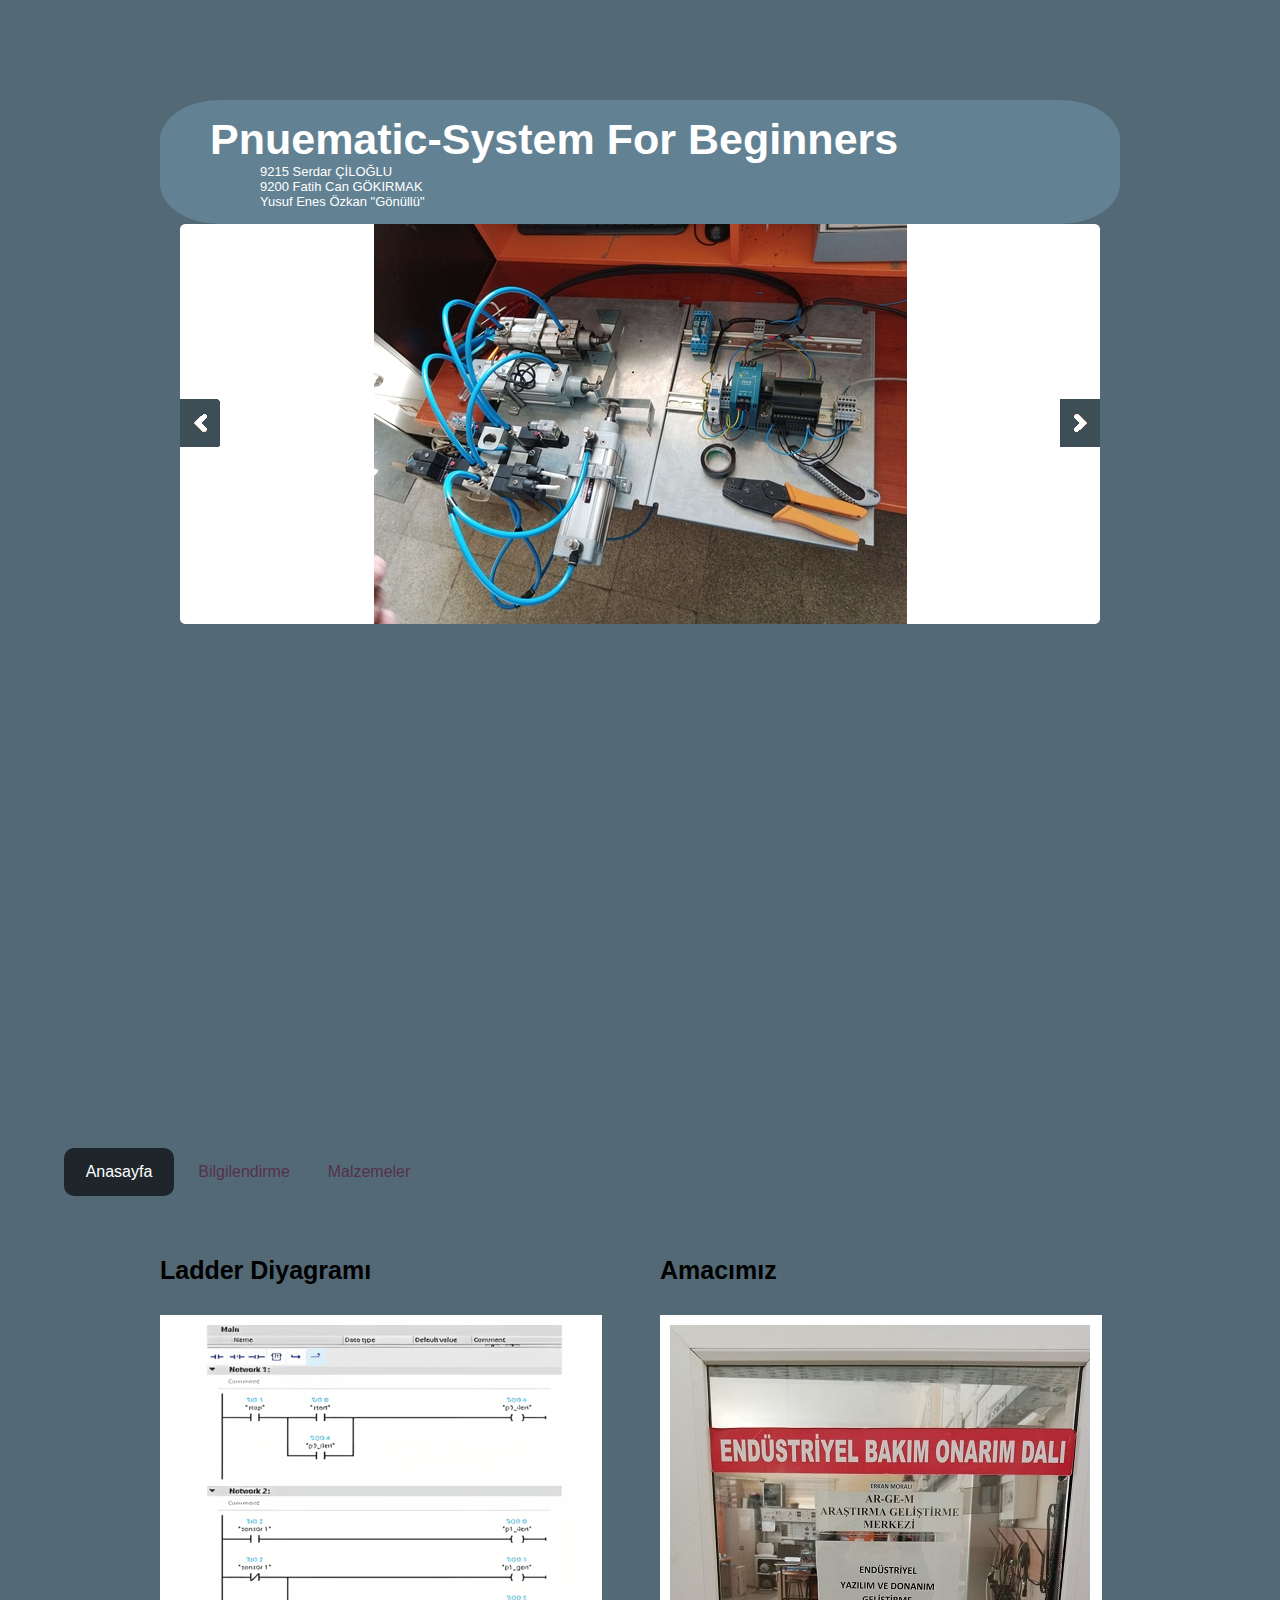
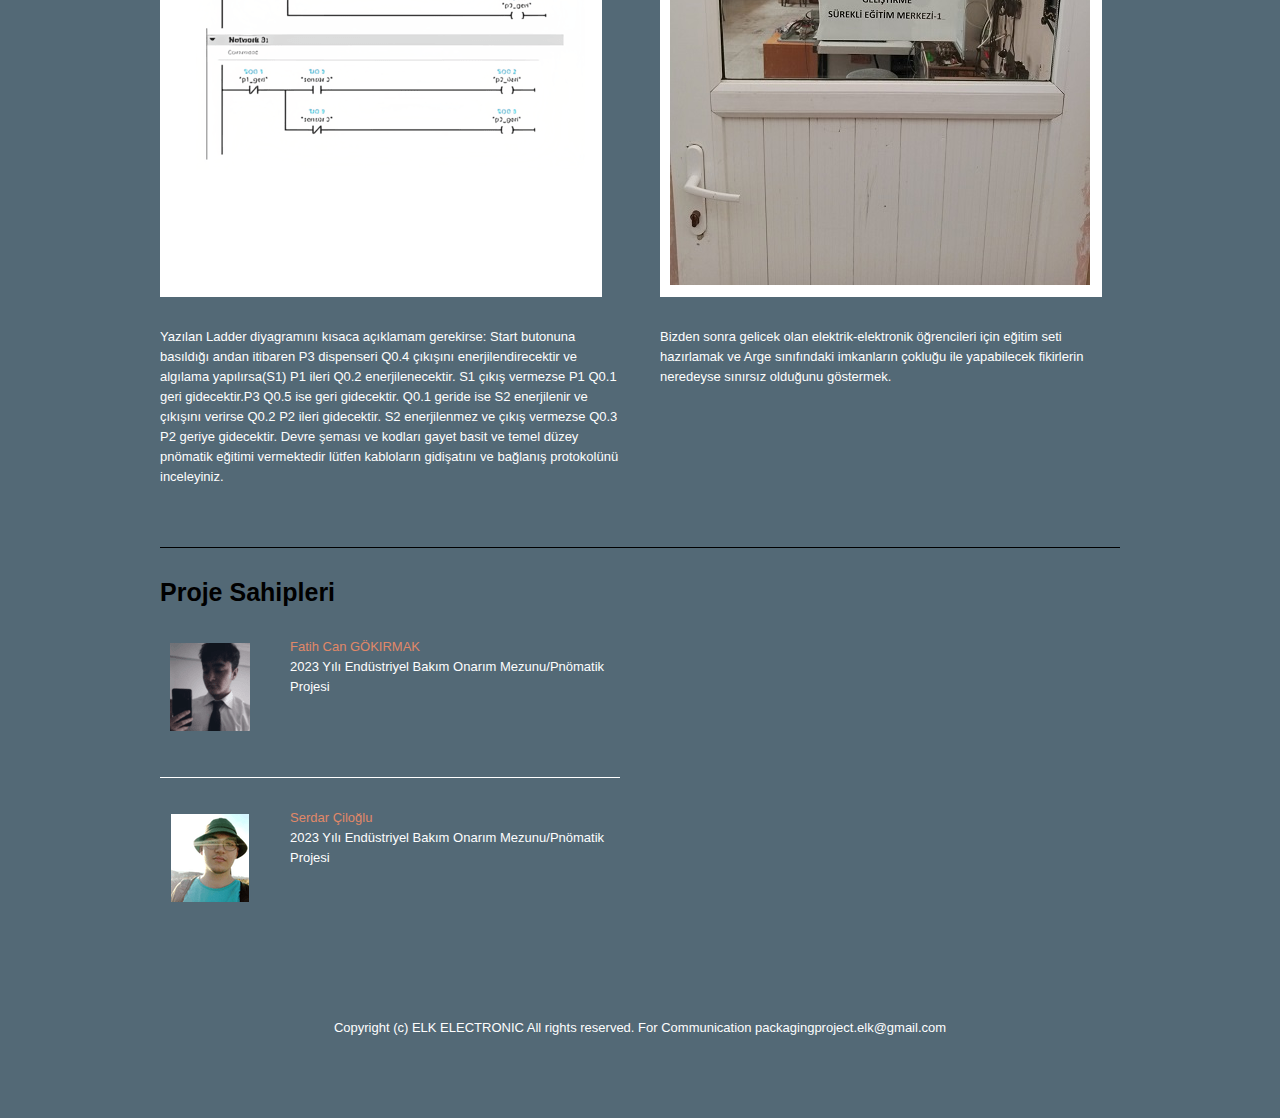
<file: index.html>
<!DOCTYPE html>
<html>	
<head> 
<meta http-equiv="Content-Type" content="text/html; charset=utf-8" />
<title>Pnuematic-System</title>
<link href="css/style.css" rel="stylesheet" type="text/css" />
<script type="text/javascript" src="js/jquery-1.9.1.js"></script>
<script type="text/javascript" src="js/jquery-ui.js"></script>
<script type="text/javascript" src="js/carouselScript.js"></script>
<link href="css/carousel.css" rel="stylesheet" type="text/css">

</head>
<body>
<div class="wrapper">
  <div class="top-strip">
    <div class="top-strip-cor1"></div>
    <div class="top-strip-cor2"></div>
    <div class="top-strip-cor3"></div>
    <div class="top-strip-cor4"></div>
    <div class="logo">
      <h1>Pnuematic-System For Beginners</h1>
      <h2>9215 Serdar ÇİLOĞLU
	  </h2>
	 <h2>9200 Fatih Can GÖKIRMAK
	 <h2>Yusuf Enes Özkan "Gönüllü"
	  </h2>
    </div>
    </div>
    <div class="clearing"></div>
    
	
	<div class="banner-wrapper">
	
   <div id="carousel">
		<div id="slides">
				<ul>
						<li><img src="images/banner1.png"  alt="Slide 1"/></li>
						<li><img src="images/banner2.png"  alt="Slide 2"/></li>
						<li><img src="images/banner3.png"  alt="Slide 3"/></li>
				</ul>
				<div class="clear"></div>
		</div>
		<div class="clear"></div>
		<div id="buttons"> <a href="#" id="prev">prev</a> <a href="#" id="next">next</a>
				<div class="clear"></div>
		</div>
</div>
    </div>
	<center>
	<iframe width="1080" height="480" src="https://www.youtube.com/embed/3k0XC3Q6uaQ" title="PNEUMATIC HARDWARE INSTALLATION |" frameborder="0" allow="accelerometer; autoplay; clipboard-write; encrypted-media; gyroscope; picture-in-picture; web-share" allowfullscreen></iframe>
</video>
<center>
    <div class="menu">
      <ul>
        <li><a class="active" href="index.html">Anasayfa</a></li>
        <li><a href="about.html">Bilgilendirme</a></li>
        <li><a href="projects.html">Malzemeler</a></li>
      </ul>
    </div>
    <div class="clearing"></div>
  </div>
  <div class="clearing"></div>
  <!--- top strip div end -->
  <div class="panel-wrapper">
    <div class="panel marRight40">
      <div class="title">
        <h1>Ladder Diyagramı</h1>
      </div>
      <div class="imgbg">
        <div class="imgbg-corl"></div>
        <div class="imgbg-cor2"></div>
        <div class="imgbg-cor3"></div>
        <div class="imgbg-cor4"></div>
        <div class="img"/><img src="images/img1.jpg"/></div>
      </div>
      <div class="content">
        <p>Yazılan Ladder diyagramını kısaca açıklamam gerekirse:
Start butonuna basıldığı andan itibaren P3 dispenseri Q0.4
çıkışını enerjilendirecektir ve algılama yapılırsa(S1) P1 ileri Q0.2 enerjilenecektir.
S1 çıkış vermezse P1 Q0.1 geri gidecektir.P3 Q0.5 ise geri gidecektir.


  Q0.1 geride ise S2 enerjilenir ve çıkışını verirse Q0.2 P2 ileri gidecektir.
S2 enerjilenmez ve çıkış vermezse Q0.3 P2 geriye gidecektir. Devre şeması ve kodları gayet basit ve temel düzey pnömatik eğitimi vermektedir lütfen kabloların gidişatını ve bağlanış protokolünü inceleyiniz. </p>
      </div>
    </div>
    <div class="panel ">
      <div class="title">
        <h1>Amacımız</h1>
      </div>
      <div class="imgbg">
        <div class="imgbg-corl"></div>
        <div class="imgbg-cor2"></div>
        <div class="imgbg-cor3"></div>
        <div class="imgbg-cor4"></div>
        <div class="img"><img src="images/img2.jpg"/></div>
      </div>
      <div class="content">
        <p>Bizden sonra gelicek olan elektrik-elektronik öğrencileri için eğitim seti hazırlamak ve Arge sınıfındaki imkanların çokluğu ile yapabilecek fikirlerin neredeyse sınırsız olduğunu göstermek.</p>
      </div>
     
    </div>
  </div>
  <!--- panel wrapper div end -->
  <div class="page-wrapper">
  	<div class="primary-content marRight40">
    	<div class="panel">
        	<div class="title">
            <h1>Proje Sahipleri </h1>
            </div>
            <div class="left marRight30">
            <div class="imgbg">
            <div class="imgbg-corl"></div>
            <div class="imgbg-cor2"></div>
            <div class="imgbg-cor3"></div>
            <div class="imgbg-cor4"></div>
            <div class="img"><img src="images/img3.jpg" /></div>
            </div>
        </div>
		<div class="right">
            <p><span>Fatih Can GÖKIRMAK</span><br/>
2023 Yılı Endüstriyel Bakım Onarım Mezunu/Pnömatik Projesi</p>
            </div>
    </div>
	
	  	<div class="panel bdrBottom">
        	
            <div class="left marRight30">
            <div class="imgbg">
            <div class="imgbg-corl"></div>
            <div class="imgbg-cor2"></div>
            <div class="imgbg-cor3"></div>
            <div class="imgbg-cor4"></div>
            <div class="img"><img src="images/img4.jpg" /></div>
            </div>
        </div>
		<div class="right">
            <p><span>Serdar Çiloğlu</span><br/>
2023 Yılı Endüstriyel Bakım Onarım Mezunu/Pnömatik Projesi</p>
            </div>
    </div>
  </div>
  </div>
  </div>
  <!--- page wrapper div end -->
 <!--- footer wrapper div end -->
 <div class="copyright">
 <p>Copyright (c) ELK ELECTRONIC All rights reserved. For Communication packagingproject.elk@gmail.com</a></p>
 </div>
</div>
<!--- wrapper div end -->
</body>
</html>
</file>
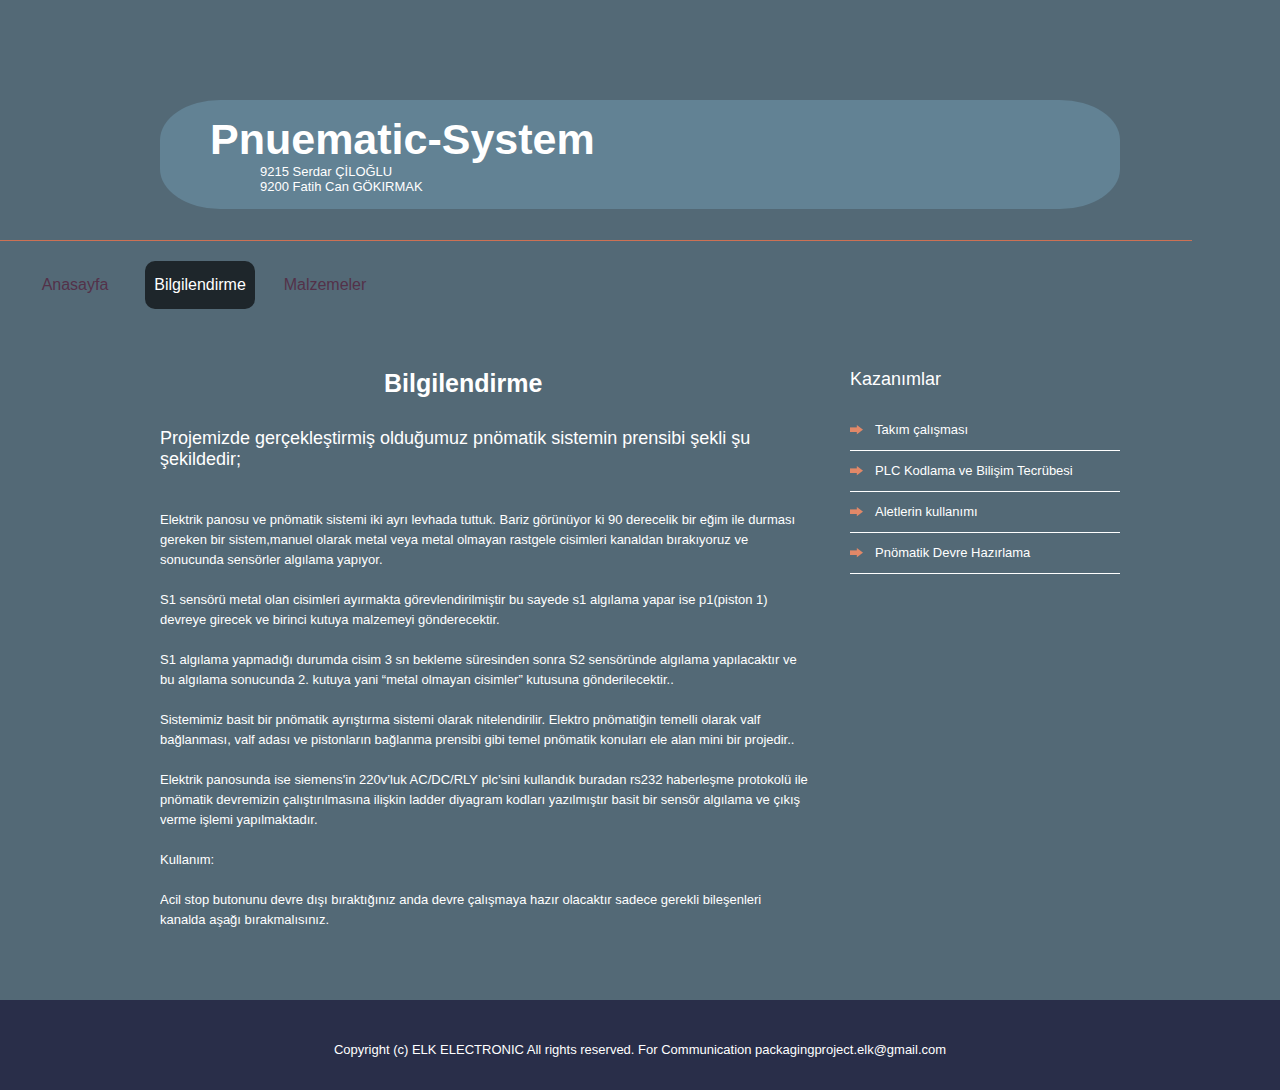
<file: about.html>
<!DOCTYPE html>
<head> 
<meta http-equiv="Content-Type" content="text/html; charset=utf-8" />
<title> Bilgilendirme </title>
<link href="css/style.css" rel="stylesheet" type="text/css" />
</head>
<body>

<div class="wrapper">
  <div class="top-strip ">
    <div class="top-strip-cor1"></div>
    <div class="top-strip-cor2"></div>
    <div class="top-strip-cor3"></div>
    <div class="top-strip-cor4"></div>
    <div class="logo">
         <h1>Pnuematic-System</h1>
      <h2>9215 Serdar ÇİLOĞLU
	  </h2>
	 <h2>9200 Fatih Can GÖKIRMAK
	  </h2>
    </div>
      </div>
    </div>
    <div class="clearing"></div>
    
    <div class="menu padTop b-top ">
      <ul>
        <li><a  href="index.html">Anasayfa</a></li>
        <li><a href="about.html" class="active">Bilgilendirme</a></li>
        <li><a href="projects.html">Malzemeler</a></li>
      </ul>
    </div>
    <div class="clearing"></div>
  </div>
  <div class="clearing"></div>
  <!--- top strip div end -->
  
  <!--- panel wrapper div end -->
<div class="page-wrapper">
 
 <div class="page">
	<div class="primary-col">
    	<div class="generic">
        	<div class="panel">
             	<div class="title">
                	<h1>Bilgilendirme</h1>
                </div>
            	<div class="content">
            		<h2>Projemizde gerçekleştirmiş olduğumuz pnömatik sistemin prensibi şekli şu şekildedir; </h2>
					<P>
<p>Elektrik panosu ve pnömatik sistemi iki ayrı levhada tuttuk. Bariz görünüyor ki
90 derecelik bir eğim ile durması gereken bir sistem,manuel olarak metal veya metal olmayan rastgele cisimleri kanaldan bırakıyoruz ve sonucunda sensörler algılama yapıyor.</P>
<p>S1 sensörü metal olan cisimleri ayırmakta görevlendirilmiştir bu sayede s1 algılama yapar ise p1(piston 1) devreye girecek ve birinci kutuya malzemeyi gönderecektir.</p>
<p>S1 algılama yapmadığı durumda cisim 3 sn bekleme süresinden sonra S2 sensöründe algılama yapılacaktır ve bu algılama sonucunda 2. kutuya yani “metal olmayan cisimler” kutusuna gönderilecektir..</p>
<p>Sistemimiz basit bir pnömatik ayrıştırma sistemi olarak nitelendirilir. Elektro pnömatiğin temelli olarak valf bağlanması, valf adası ve pistonların bağlanma prensibi gibi temel pnömatik konuları ele alan mini bir projedir..</p>
<p>Elektrik panosunda ise siemens'in 220v’luk AC/DC/RLY plc’sini kullandık buradan rs232 haberleşme protokolü ile pnömatik devremizin çalıştırılmasına ilişkin ladder diyagram kodları yazılmıştır basit bir sensör algılama ve çıkış verme işlemi yapılmaktadır.</p>
<p>Kullanım:</p>
<p>Acil stop butonunu devre dışı bıraktığınız anda devre çalışmaya hazır olacaktır sadece gerekli bileşenleri kanalda aşağı bırakmalısınız.</p>
                </div>
            </div>
        </div>
    </div><!----primary-col end--->
    <div class="right-section">
        <div class="clearing"></div>
        <div class="panel">
        	<div class="title">
            	
            	<h1>Kazanımlar</h1>
            </div>
            <div class="content">
            	<ul>
                	<li><a href="#">Takım çalışması</a></li>
                    <li><a href="#">PLC Kodlama ve Bilişim Tecrübesi</a></li>
                    <li><a href="#">Aletlerin kullanımı</a></li>
                    <li><a href="#">Pnömatik Devre Hazırlama</a></li>
                </ul>
            </div>
        </div>
        <div class="right-section">
    	<div class="panel">
        	<div class="title">
            </div>
            <div class="content">
            
        </div>
    	</div>
    <div class="panel bdrBottom">
        	<div class="title">
            </div>
            <div class="content">
        </div>
    	</div>
  </div>
        <div class="clearing"></div>
    </div>
    <!---right-section-end--->
</div> 
</div><!--- page wrapper div end -->
 
 <div class="foooter-inpage">
 <div class="copyright ">
 <p>Copyright (c) ELK ELECTRONIC All rights reserved. For Communication packagingproject.elk@gmail.com</a></p>
 </div>
 </div><!--- footer div end -->
</div>
<!--- wrapper div end -->
</body>
</html>
</file>
<file: css/style.css>
*{ margin:0; padding:0; font-family:'Open Sans', sans-serif;}
body{ background:#536976;}
p {font-family:'Open Sans', sans-serif; color:#FEFEFE; font-size:13px; line-height:20px;}
ul li{ list-style:none; outline:none;}
img{ border:none; }
img{ border:none;}
h1{ font-family:'Roboto', sans-serif; color:#000000; font-size:25px;}
a { text-decoration:none; color:#0b0b0b;}
a:hover {color:#fff;}
/*-------------------------------------------------
CSS TWEAKS
-------------------------------------------------*/
.clearing { clear:both;}
.fltLeft { float:left;}
.flrRight { float:right;}
.marLeft30 { margin-left:30px;}
.marRight20 { margin-right:20px;}
.marRight30 { margin-right:30px;}
.marRight40 { margin-right:40px;}
.marginTop { margin-top:30px;}
.marginBottom { margin-bottom:60px;}
.padTop { padding-top:20px;}
.padBottom { padding-bottom:20px;}
.bdrBottom{border-bottom:none;}
.b-top { border-top:1px solid #cd7154;}
.wid960{ width:960px !important; }
.cor1{width:10px; height:10px; background:url(../images/cor1.gif) no-repeat left top; position:absolute; left:0px; top:0px;}
.cor2{width:10px; height:10px; background:url(../images/cor2.gif) no-repeat right top; position:absolute; right:0px; top:0px;}
.cor3{width:10px; height:10px; background:url(../images/cor3.gif) no-repeat left bottom; position:absolute; left:0px; bottom:0px;} 
.cor4{width:10px; height:10px; background:url(../images/cor4.gif) no-repeat right bottom; position:absolute; right:0px; bottom:0px;}

.panel{}
.content h2{ color:#000000; font-size:15px; font-weight:normal; padding-bottom:20px; padding-top:10px;}
/*-------------------------------------------------
GENERAL CLASSES
-------------------------------------------------*/
.page-wrapper { width:960px; margin:0 auto; overflow:hidden; margin-top:30px;}
.generic{ float:left; overflow:hidden; width:100%;}
.panel {overflow:hidden;}
.title {}
.content { overflow:hidden; font-size:14px;}
.primary-col{ width:650px; overflow:hidden; float:left; margin-top:30px;}
.primary-col .title{ margin-bottom:20px;}
.primary-col .title h1{margin-left: 14rem;color: #fff;}
.primary-col .content h2{padding-bottom:20px; color:#fff; font-size:18px; font-weight:normal;}
.primary-col .content P{ padding-bottom:20px;color: #fff;}
.primary-content { float:left; width:460px; overflow:hidden; }
.sidebar { float:left; width:460px; overflow:hidden;}

/*-------------------------------------------------
HEADER CLASSES
-------------------------------------------------*/
.wrapper{width:100%; background: #536976;; padding-top:100px; height:140px;}
.top-strip{width:960px; margin:0 auto; background:#628294; overflow:hidden;    position:relative;    }
.top-strip-cor1{width:10px; height:10px; background: #628294; no-repeat left top; position:absolute; left:0px; top:0px;}
.top-strip{border-radius:  60px/40px;}
.top-strip-cor2{width:10px; height:10px; background: #628294; no-repeat right top; position:absolute; right:0px; top:0px;}
.top-strip-cor3{width:10px; height:10px; background: #628294; no-repeat left bottom; position:absolute; left:0px; bottom:0px;} 
.top-strip-cor4{width:10px; height:10px; background: #628294; no-repeat right bottom; position:absolute; right:0px; bottom:0px;}

.logo{margin-top: 15px;margin-bottom: 15px; padding-left:50px; float:left;}

.logo h1{font-size:43px; color:#ffffff; font-weight:bold;}
.logo h2{font-size:13px; color:#ffffff; font-weight:normal; padding-left:50px;}

.search-panel{width:290px; margin-top:56px; float:right; position:relative; margin-right:50px; background:#633039;}
.search-panel-mid{ background:#FBD786;  overflow:hidden;}
.search-panel-cor1{width:5px; height:5px; background:url(../images/search-cor-left.gif) no-repeat left top; position:absolute; left:0px; top:0px;}
.search-panel-cor2{width:5px; height:5px; background:url(../images/search-cor-right.gif) no-repeat right top; position:absolute; right:0px; top:0px;}
.search-box{width:250px; height:36px; background:url(../images/search-box.gif) no-repeat; margin:0 auto; margin-top:22px; margin-bottom:22px;}
.search-box-input{width:200px; float:left; height:35px; line-height:35px; padding-left:10px; color:#da895c; background:none; border:none;}
.search-icon{width:24px; height:24px; float:right; background:url(../images/icon-search.jpg); margin-top:5px; margin-right:10px;}


/*-------------------------------------------------
BANNER CLASSES
-------------------------------------------------*/
.banner-wrapper{width:920px; margin:0 auto;  overflow:hidden;  position:relative; margin-bottom:20px; background: url(../images/wrapper-bg.png) no-repeat; height:400px;}
.banner-cor1{width:5px; height:5px; background:url(../images/banner1-cor1.gif) no-repeat left top; position:absolute; left:0px; top:0px;}
.banner-cor2{width:5px; height:5px; background:url(../images/banner-cor2.gif) no-repeat left top; position:absolute; right:0px; top:0px;}
.banner-cor3{width:5px; height:5px; background:url(../images/banner-cor3.gif) no-repeat left bottom; position:absolute; left:0px; bottom:0px;}
.banner-cor4{width:5px; height:5px; background:url(../images/banner-cor4.gif) no-repeat right bottom; position:absolute; right:0px; bottom:0px;}

.slider-icon-left{width:40px; height:48px; background:url(../images/silder-left.png) no-repeat; position:absolute; left:0px; top:176px;}
.slider-icon-right{width:40px; height:48px; background:url(../images/silder-right.png) no-repeat; position:absolute; right:0px; top:176px;}


.banner-content-wrapper{width:840px; margin:0 auto; margin-top:40px; margin-left: 40px;}
.banner-content{width:410px; float:left; margin-top:70px;}
.banner-content h1{font-size:85px; color:#fff; font-weight:normal; line-height:65px; padding-left:40px;}
.banner-content h2{font-size:36px; color:#fff; font-weight:normal; padding-left:40px;}
.banner-content p{color:#dcafa6; font-size:16px; line-height:20px; padding-top:30px; padding-left:40px;}
.banner{width:400px; float:left;}

.menu{ width: 90%; position:relative    :left; padding:20px; margin-bottom:20px;.margin-left:30px; }
.menu ul li{float:left; width:110px; margin-right:15px;}
.menu ul li a{display:block; width:110px; height:48px; line-height:48px; text-align:center; color:#533149;}
.menu ul li a:hover{background:#1e262b; color:#ffffff; border-radius: 10px;}
.menu ul li a.active{background:#1e262b; color:#ffffff; border-radius: 10px;}

/*-------------------------------------------------
2 PANELS CLASSS
-------------------------------------------------*/
.panel-wrapper { width:960px; margin:0 auto; overflow:hidden; margin-top:60px; border-bottom:1px solid #000000;}
.panel-wrapper .panel { float:left; width:460px; margin-bottom:30px;}
.panel-wrapper .title { padding-bottom:30px;}
.panel-wrapper .imgbg{background:#fff; height:582px; width: 442px;  position:relative; margin-bottom:30px;}
.panel-wrapper .imgbg-corl{background:none; no-repeat left top; width:8px; height:8px; position:absolute; left:0px; top:0px;}
.panel-wrapper .imgbg-cor2{background: no-repeat left top; width:8px; height:8px; position:absolute; right:0px; top:0px;}
.panel-wrapper .imgbg-cor3{background: no-repeat left top; width:8px; height:8px; position:absolute; left:0px; bottom:0px;}
.panel-wrapper .imgbg-cor4{background: no-repeat left top; width:8px; height:8px; position:absolute; right:0px; bottom:0px;}
.panel-wrapper .img{width:auto; height:140px; padding:10px;}
.panel-wrapper .content p{line-height:20px; margin-bottom:30px; }
.panel-wrapper .morebutton a{background:url(../images/btn-more-n.gif) no-repeat; width:90px; height:40px; line-height:40px; text-align:center; color:#633039; font-size:17px; font-weight:bold; display:block; padding-bottom:30px;}
.panel-wrapper .morebutton a:hover{background:url(../images/btn-more-h.gif) no-repeat; color:#fff;}

/*-------------------------------------------------
PRIMARY CONTENT CLASSS
-------------------------------------------------*/
.primary-content .panel {border-bottom:1px solid #fff; }
.primary-content .bdrBottom{border-bottom:none;}
.primary-content .panel .bdrBottom{border-bottom:none;}
.primary-content .title { width:100%;}
.primary-content .left{width:100px; float:left; margin-top:30px;}
.primary-content .left .imgbg{background:##536976; height:100px; width:100px; position:relative; margin-bottom:40px; }
.primary-content .left .img{ float:left;  padding:6px;}
.primary-content .right{width:330px; float:left; margin-top:30px;}
.primary-content .right p span{color:#e18868; }

/*-------------------------------------------------
SIDEBAR CLASSS    
-------------------------------------------------*/
.sidebar .panel{width:460px; float:left;}
.sidebar .title{width:100%;}
.sidebar .left{width:200px; float:left; margin-top:30px;}
.sidebar .left .imgbg{background:#6e3943; height:280px; width:200px; position:relative; margin-bottom:30px;}
.sidebar .left .img{ float:left;  padding:6px;}
.sidebar .left .imgbg-corl{background:url(../images/img-cor1.gif) no-repeat left top; width:8px; height:8px; position:absolute; left:0px; top:0px;}
.sidebar .left .imgbg-cor2{background:url(../images/img-cor2.gif) no-repeat left top; width:8px; height:8px; position:absolute; right:0px; top:0px;}
.sidebar .left .imgbg-cor3{background:url(../images/img-cor3.gif) no-repeat left top; width:8px; height:8px; position:absolute; left:0px; bottom:0px;}
.sidebar .left .imgbg-cor4{background:url(../images/img-cor4.gif) no-repeat left top; width:8px; height:8px; position:absolute; right:0px; bottom:0px;}
.sidebar .right{float:left; width:240px; margin-top:30px;}
.sidebar .right p{padding-bottom:40px;}
.sidebar .right p span{color:#e18868; }

/*-------------------------------------------------
RIGHT SECTION CLASSES
-------------------------------------------------*/
.right-section{ width:270px; overflow:hidden; float:right; padding-top:30px;}
.right-section .panel{background:none;}
.right-section h1{ color:#fff; font-size:18px; font-weight:normal;}
.search{margin-top:40px; overflow:hidden;float:right;}
.right-section .panel{ padding:0px;}
.right-section .panel .title{padding-bottom:20px;}
.right-section .panel .title span{float:left; padding-right:12px;}
.right-section .content ul li{border-bottom:#fff solid 1px;color:#fff;line-height:40px; font-size:13px; background:url(../images/arrow.png) no-repeat left; padding-left:25px;}
.right-section .content ul li.-no-border-bottom{border-bottom:none;}
.right-section .content ul li a{ text-decoration:none;color:#fff;}
.right-section .content ul li a:hover{ text-decoration:none; color:#fff;}
.right-section .content img{float:left;}
.right-section .content .recentPost{ float:right; width:130px; line-height:18px;}
.right-section .content .recentPost a{ text-decoration:none; color:#1da1df; float:left; padding-top:20px;}
.right-section .content .recentPost a:hover{ color:#1a202c;}
.right-section .content p{color:#1f2a31;float:right; padding-bottom:15px;}

/*-------------------------------------------------
SERVICES CLASSS    
-------------------------------------------------*/
.services { width:650px; overflow:hidden; float:left;}
.services .panel{ overflow:hidden;}
.services .panel .title{}
.services .panel .content img{float:left; margin-right:20px; background:#633039; padding:5px;}
.services .panel .content p{}
.services .panel .content h2{}
/*-------------------------------------------------
CONTACT FORM CLASSS
-------------------------------------------------*/

.contact-form {padding:30px; width:550px; float:left;}
.contact-form label {display: block; padding:10px 0 10px 0;}
.contact-form label span {display: block; color:#fff;font-size:14px; float:left; width:80px; text-align:left; padding:5px 20px 0 0;}
.contact-form .input_text {padding:10px 10px;width:420px;background:#6e3943;border:none; color:#939191;}
.contact-form .message{padding:10px 10px;width:420px; background:#6e3943; border:none;overflow:hidden;height:150px; color:#939191; font-size:14px;}
.contact-form .button{padding:8px;background:#1f2a31; color:#633039; text-transform:uppercase; font-family:'Roboto', sans-serif; border:0px solid;margin-left:100px;margin-top:20px;}

.address {width:320px;float:right; padding-top:30px;}
.address .panel { border:none; color:#9b9e9a;}
.address .panel .title h1 {  color:#ffffff; padding-bottom:10px; font-weight:normal;}
.address .panel .content p{color:#fff;}
.address .panel .content p span { color:#fff;}

/*-------------------------------------------------
PORTFOLIO CLASSES
-------------------------------------------------*/

.portfolio { overflow:hidden; width:960px; margin:0 auto; padding-top:30px;}
.portfolio .title h2{ font-size:18px; font-weight:normal; padding-bottom:10px; margin-bottom:30px; padding-top:10px; color:#ffffff;}
.portfolio .panel { width:278px; border:none;  background:#3d4e57; float:left; margin-bottom:30px; }
.portfolio .panel .content { padding:10px; padding-bottom:20px;}
.portfolio .panel .content p{ padding-bottom:20px;}
.portfolio .panel .content p span{ padding-bottom:10px; padding-top:10px; border-bottom: 1px solid #3d4e57;  color:#ffffff; display:block; font-size:14px;}
.portfolio .panel .content a {background:#1f2a31; padding:7px; text-decoration:none; font-family:'Roboto', sans-serif; color:#ffffff; font-weight:normal; font-size:13px;}
.portfolio .panel .content a:hover { background:#572931;}
.portfolio .panel .content img{ padding-bottom:10px;}


/*-------------------------------------------------
FOOTER CLASSS    
-------------------------------------------------*/
.copyright {margin-top:50px;}
.copyright p{width:960px; text-align:center; height:60px; line-height:60px; margin:0 auto; padding-bottom:60px;}
.copyright a{color:#fff;}
.copyright a:hover{color:#ffffff;}

.foooter-inpage {margin-top:50px; background:#292e49; padding-top:20px;}
.foooter-inpage .copyright{margin:0 auto; width:960px;}
.foooter-inpage .copyright p{width:960px; text-align:center; height:60px; line-height:60px; margin:0 auto; padding-bottom:10px; color:#fff;}
.foooter-inpage .copyright a{color:#fff;}
.foooter-inpage .copyright a:hover{color:#633039;}
</file>
<file: css/carousel.css>
#carousel { width:920px; height:400px; margin:0 auto; overflow:hidden; position:relative; text-align:center; }
#slides { overflow:hidden; /* fix ie overflow issue */ position:relative; width:920px; height:400px;}
/* remove the list styles, width : item width * total items */	
#slides ul { position:relative; left:0; top:0; list-style:none; margin:0; padding:0; width:920px; }
/* width of the item, in this case I put 250x250x gif */
#slides li { width:920px; height:400pxpx; float:left; display: block; position: absolute; }
#slides li img { }
/* Styling for prev and next buttons */
#buttons { position:absolute; top:175px; width:920px; }
#buttons a { display:block; width:40px; height:51px; text-indent:-999em; outline:0; }
a#prev { background:url(../images/silder-left.png) no-repeat; float:left; }
a#prev:hover { }
a#next { background:url(../images/silder-right.png) no-repeat; float:right; }
a#next:hover { }
.clear { clear:both }
</file>
